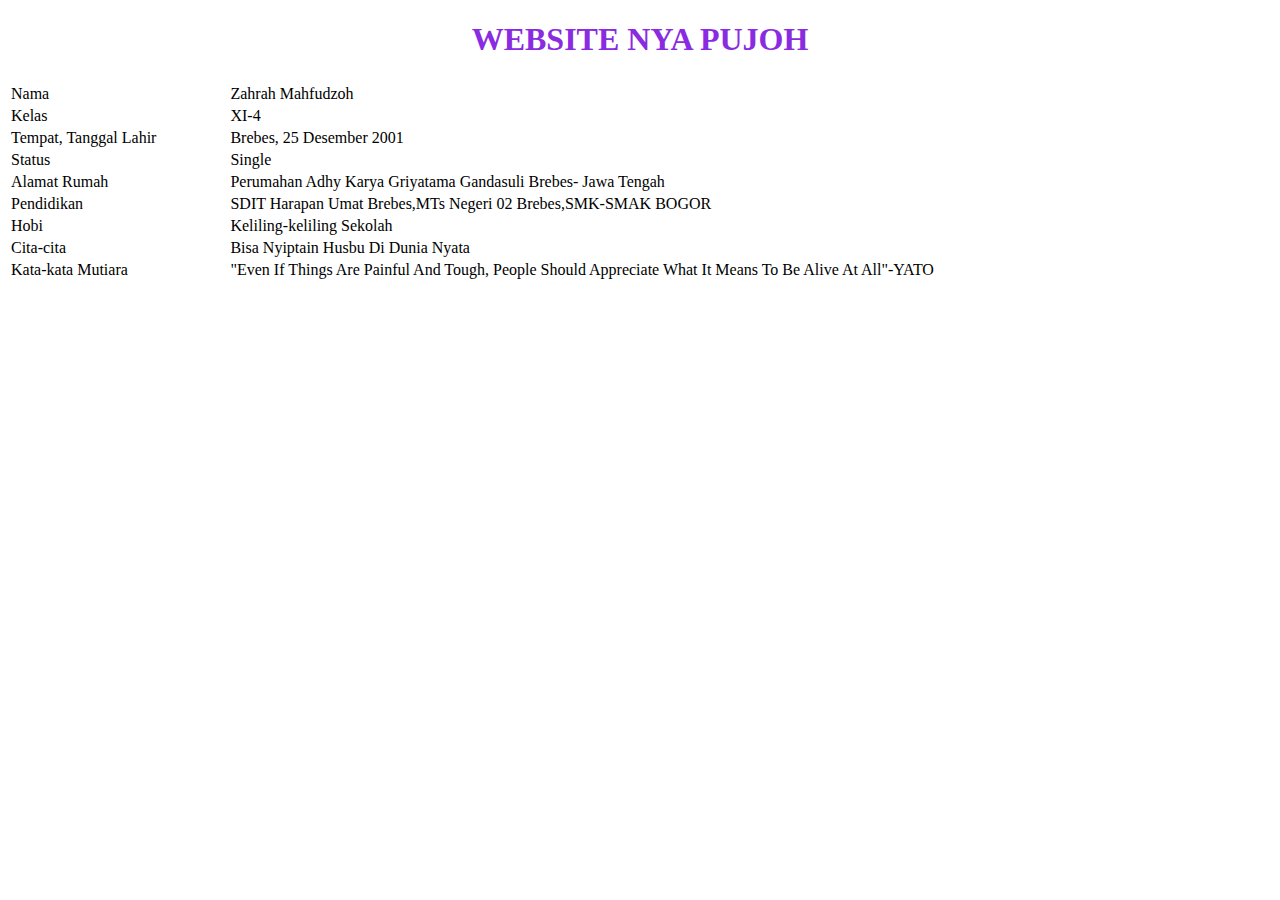
<file: belajarcss.html>
<!DOCTYPE html>
<html>
<head>
	<title>TUGAS KKPI</title>
	<link rel="stylesheet"type="text/css" href="belajarcss.css">
</head>
<body>
<center><h1>WEBSITE NYA PUJOH</h1></center>
	<table style="width:100%">
	  <tbody><tr>
	  </tr>
	  <tr>
	    <td>Nama</td>
	    <td>Zahrah Mahfudzoh</td> 
	  </tr>
	  <tr>
	    <td>Kelas</td>
	    <td>XI-4</td>
	  </tr>
	  <tr>
	    <td>Tempat, Tanggal Lahir</td>
	    <td>Brebes, 25 Desember 2001</td> 
	  </tr>
	  <tr>
	  	<td>Status</td>
	    <td>Single</td>
	  </tr>
	  <tr>
	    <td>Alamat Rumah</td>
	    <td>Perumahan Adhy Karya Griyatama Gandasuli Brebes- Jawa Tengah</td>
	  </tr>
	  
	    <td>Pendidikan</td>
	    <td>SDIT Harapan Umat Brebes,MTs Negeri 02 Brebes,SMK-SMAK BOGOR</td>
	  </tr>
	  <tr>
	    <td>Hobi</td>
	    <td>Keliling-keliling Sekolah</td> 
	  </tr>
	  <tr>
	    <td>Cita-cita</td>
	    <td>Bisa Nyiptain Husbu Di Dunia Nyata</td> 
	  </tr>
	  <tr>
	    <td>Kata-kata Mutiara</td>
	    <td>"Even If Things Are Painful And Tough, People Should Appreciate What It Means To Be Alive At All"-YATO</td>
</tr></tbody></table>

</body>
</html>
</file>
<file: belajarcss.css>
h1 {color:BlueViolet;}
p {color:DeepPink;}
body {background-image:url("http://images6.fanpop.com/image/photos/37500000/-Noragami-noragami-37528512-2300-960.png")
</file>
